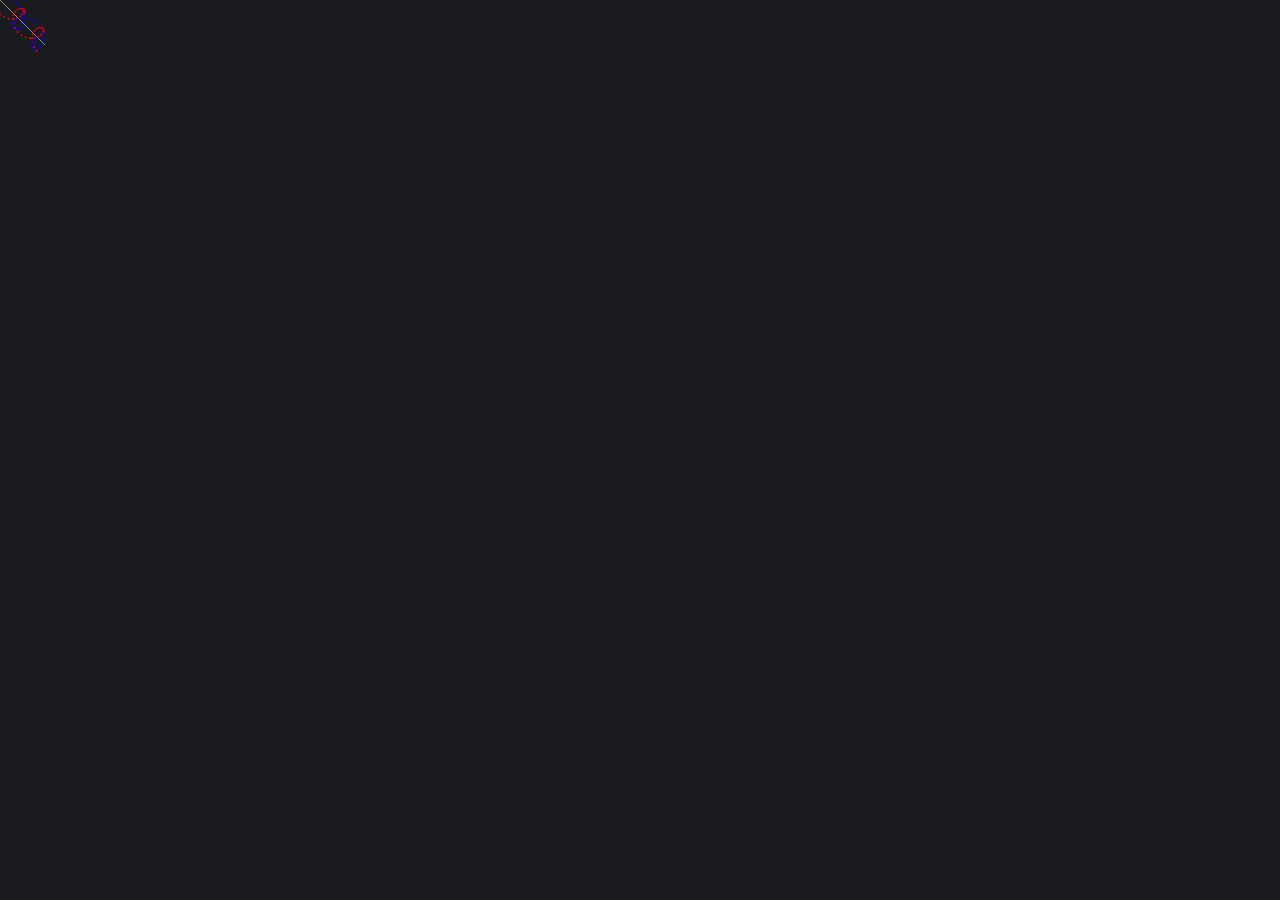
<file: helix/index.html>
<!DOCTYPE html>
<html lang="en">
  <head>
    <meta charset="utf-8" />
    <meta http-equiv="X-UA-Compatible" content="IE=edge" />
    <meta name="viewport" content="width=device-width, initial-scale=1.0" />

    <!-- Primary SEO -->
    <title>Helix</title>
    <meta
      name="description"
      content="Explore our interactive Visualizer with a dynamic helix and graphics."
    />
    <meta
      name="keywords"
      content="Visualizer, helix, interactive graphics, spatial visualization"
    />
    <meta name="author" content="Miguel Rivas" />

    <!-- Favicons -->
    <link
      rel="icon"
      type="image/svg+xml"
      href="https://3d-visualizer.github.io/helix/img/favicon.svg"
    />
    <link
      rel="icon"
      type="image/png"
      sizes="256x256"
      href="https://3d-visualizer.github.io/helix/img/favicon_256x256.png"
    />
    <link
      rel="icon"
      type="image/png"
      sizes="128x128"
      href="https://3d-visualizer.github.io/helix/img/favicon_128x128.png"
    />
    <link
      rel="icon"
      type="image/png"
      sizes="64x64"
      href="https://3d-visualizer.github.io/helix/img/favicon_64x64.png"
    />
    <link
      rel="icon"
      type="image/png"
      sizes="32x32"
      href="https://3d-visualizer.github.io/helix/img/favicon_32x32.png"
    />
    <link
      rel="icon"
      type="image/png"
      sizes="16x16"
      href="https://3d-visualizer.github.io/helix/img/favicon_16x16.png"
    />
    <link
      rel="apple-touch-icon"
      sizes="180x180"
      href="https://3d-visualizer.github.io/helix/img/favicon_180x180.png"
    />

    <meta name="msapplication-TileColor" content="#e9c200" />
    <meta
      name="msapplication-TileImage"
      content="https://3d-visualizer.github.io/helix/img/favicon_128x128.png"
    />

    <!-- Open Graph / Facebook -->
    <meta property="og:type" content="website" />
    <meta
      property="og:title"
      content="Visualizer – Interactive helix & Graphics"
    />
    <meta
      property="og:description"
      content="Explore our interactive Visualizer with a dynamic helix and graphics."
    />
    <meta property="og:site_name" content="Visualizer" />
    <meta
      property="og:image"
      content="https://3d-visualizer.github.io/helix/img/visualizer-preview.webp"
    />
    <meta property="og:image:type" content="image/webp" />
    <meta property="og:image:width" content="1200" />
    <meta property="og:image:height" content="630" />

    <!-- Twitter Card -->
    <meta name="twitter:card" content="summary_large_image" />
    <meta
      name="twitter:title"
      content="Visualizer – Interactive helix & Graphics"
    />
    <meta
      name="twitter:description"
      content="Explore our interactive Visualizer with dynamic helixs and graphics."
    />
    <meta
      name="twitter:image"
      content="https://3d-visualizer.github.io/helix/img/helix-preview.webp"
    />

    <!-- CSS & JS -->
    <link href="./css/helix.css" rel="stylesheet" />
    <script defer type="module" src="./js/helix.js"></script>
  </head>

  <body>
    <header>
      <h1 class="sr-only">Visualizer</h1>
    </header>

    <main>
      <section aria-label="Interactive helix">
        <helix-visualizer></helix-visualizer>
      </section>
    </main>

    <footer>
      <p class="sr-only">
        © 2025 Miguel Rivas –
        <a
          href="https://github.com/jmiguelrivas"
          target="_blank"
          rel="noopener noreferrer"
        >
          GitHub Profile
        </a>
      </p>
    </footer>
  </body>
</html>
</file>
<file: helix/css/helix.css>
html,
helix-visualizer,
body {
  margin: 0;
  padding: 0;
  width: 100%;
  height: 100vh;
  outline: 0;
  font-size: 0;
  background-color: #1a1b1f;
}

.sr-only {
  position: absolute;
  width: 1px;
  height: 1px;
  padding: 0;
  margin: -1px;
  overflow: hidden;
  clip: rect(0, 0, 0, 0);
  white-space: nowrap;
  border: 0;
}

/* --------------------------------------- */

helix-visualizer {
  display: block;

  canvas {
    max-width: 100%;
  }
}
</file>
